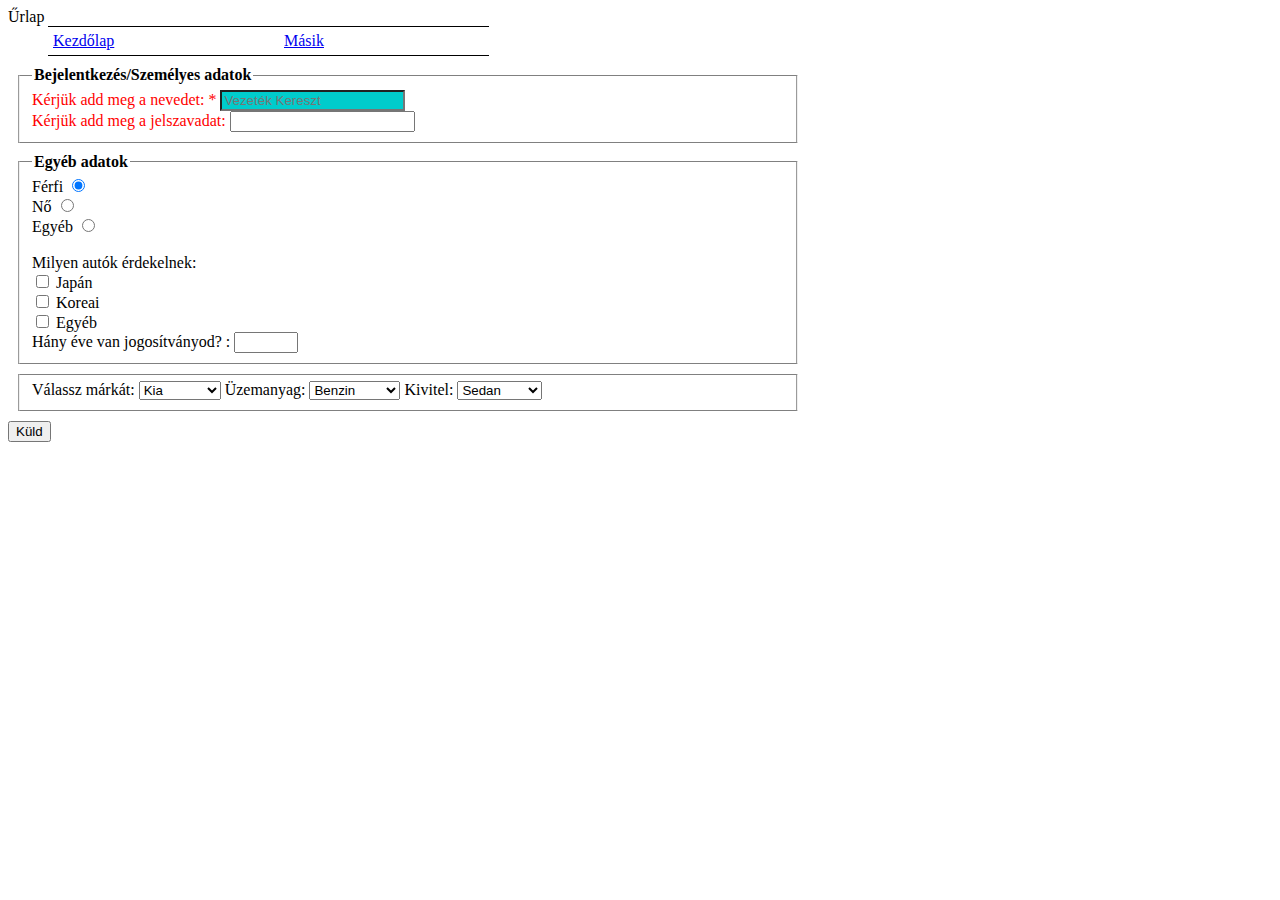
<file: RoliJoci/public_html/index.html>
<!DOCTYPE html>
<!--
To change this license header, choose License Headers in Project Properties.
To change this template file, choose Tools | Templates
and open the template in the editor.
-->
<html>
    <head>
        <title>TODO supply a title</title>
        <meta charset="UTF-8">
        <meta name="viewport" content="width=device-width, initial-scale=1.0">
        <link href="stilusunk.css" rel="stylesheet" type="text/css"/>
    </head>
     <body>
        <header>Űrlap</header>
        <main>
            <nav>
                <ul>
                    <li><a href="index.html">Kezdőlap</a></li>
                    <li><a href="masik.html">Másik</a></li>
                </ul>
            </nav>
            <article>
                <form action="feldolgoz.php" target="_blank" method="get">
                    <fieldset>
                        <legend>Bejelentkezés/Személyes adatok</legend>
                    <label for="nev">Kérjük add meg a nevedet: *</label>
                    <input type="text" name="nev" id="nev" required placeholder="Vezeték Kereszt"><br>
                    <label for="nev">Kérjük add meg a jelszavadat:</label>
                    <input type="password" name="jelszo" id="jelszo"><br>
                    </fieldset>
                    
                    <fieldset>
                        <legend>Egyéb adatok</legend>
                      <label for="male">Férfi</label>
                      <input type="radio" id="male" name="gender" value="male" checked >
                      <br>
                      
                      <label for="female">Nő</label>
                      <input type="radio" id="female" name="gender" value="female">
                      <br>
                      
                      <label for="other">Egyéb</label>
                      <input type="radio" id="other" name="gender" value="other">
                      
                      <br>
                      <br>
                      <label>Milyen autók érdekelnek:</label>
                      <br>
                        <input type="checkbox" id="vehicle1" name="vehicle1" value="Bike">
                        <label for="vehicle1"> Japán </label><br>
                        <input type="checkbox" id="vehicle2" name="vehicle2" value="Car">
                        <label for="vehicle2"> Koreai </label><br>
                        <input type="checkbox" id="vehicle3" name="vehicle3" value="Boat">
                        <label for="vehicle3"> Egyéb</label>
                        <br>
                        <label for="quantity">Hány éve van jogosítványod? :</label>
                        <input type="number" id="ev" name="ev" min="10" max="100">

                    </fieldset>
                    <fieldset>
                        <label for="cars">Válassz márkát:</label>
                        <select name="cars">
                          <option value="volvo">Kia</option>
                          <option value="saab">Hyundai</option>
                          <option value="mercedes">Honda</option>
                          <option value="mercedes">Acura</option>
                          <option value="audi">Toyota</option>
                          <option value="audi">Lexus</option>
                          <option value="saab">Mazda</option>
                          <option value="mercedes">Nissan</option>
                          <option value="audi">Mitsubishi</option>
                        </select>
                        <label for="cars">Üzemanyag:</label>
                        <select name="cars">
                          <option value="volvo">Benzin</option>
                          <option value="saab">Dízel</option>
                          <option value="audi">Benzin/Gáz</option>
                          <option value="mercedes">Elektromos</option>
                          <option value="audi">Hibrid</option>
                          <option value="audi">Egyéb></option>
                        </select>
                        <label for="cars">Kivitel:</label>
                        <select name="cars">
                          <option value="volvo">Sedan</option>
                          <option value="saab">Coupe</option>
                          <option value="audi">Cabrio</option>
                          <option value="mercedes">Kombi</option>
                          <option value="audi">Hatchback</option>
                          <option value="audi">Egyterű</option>
                        </select>
                    </fieldset>
                    <input type="submit" value="Küld">
                    
                    
                </form>
                
            </article>
        </main>
    </body>
</html>
</file>
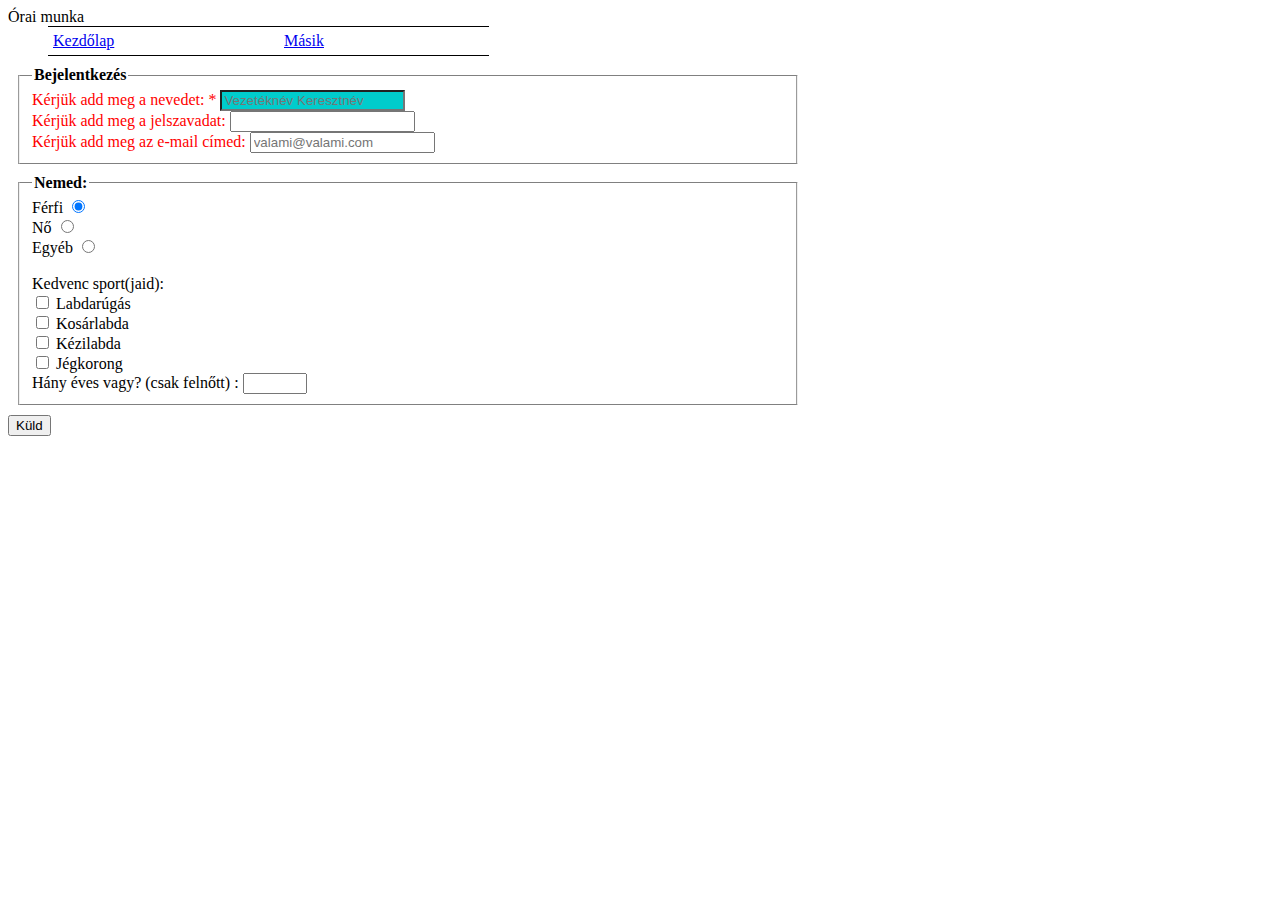
<file: RoliJoci/public_html/masik.html>
<!DOCTYPE html>
<!--
To change this license header, choose License Headers in Project Properties.
To change this template file, choose Tools | Templates
and open the template in the editor.
-->
<html>
    <head>
        <title>Tibai Roland</title>
        <meta charset="UTF-8">
        <meta name="viewport" content="width=device-width, initial-scale=1.0">
        <link href="stilusunk.css" rel="stylesheet" type="text/css"/>
    </head>
    <body>
        <header>Órai munka</header>
        <main>
            <nav>
                <ul>
                    <li><a href="index.html">Kezdőlap</a></li>
                    <li><a href="masik.html">Másik</a></li>
                </ul>
            </nav>
            <article>
                <form action="feldolgoz.php" target="_blank" method="get">
                    <fieldset>
                        <legend>Bejelentkezés</legend>
                    <label for="nev">Kérjük add meg a nevedet: *</label>
                    <input type="text" name="nev" id="nev" required placeholder="Vezetéknév Keresztnév"><br>
                    <label for="nev">Kérjük add meg a jelszavadat:</label>
                    <input type="password" name="jelszo" id="jelszo"><br>
                    <label for="nev">Kérjük add meg az e-mail címed: </label>
                    <input type="email" name="email" id="email" required placeholder="valami@valami.com"><br>
                    </fieldset>
                    
                    <fieldset>
                        <legend>Nemed:</legend>
                      <label for="male">Férfi</label>
                      <input type="radio" id="male" name="gender" value="male" checked >
                      <br>
                      
                      <label for="female">Nő</label>
                      <input type="radio" id="female" name="gender" value="female">
                      <br>
                      
                      <label for="other">Egyéb</label>
                      <input type="radio" id="other" name="gender" value="other">
                      
                      <br>
                      <br>
                      <label>Kedvenc sport(jaid):</label>
                      <br>
                        <input type="checkbox" id="sport1" name="vehicle1" value="Bike">
                        <label for="vehicle1"> Labdarúgás</label><br>
                        <input type="checkbox" id="sport2" name="vehicle2" value="Car">
                        <label for="vehicle2"> Kosárlabda</label><br>
                        <input type="checkbox" id="sport3" name="vehicle3" value="Boat">
                        <label for="vehicle3"> Kézilabda</label>
                        <br>
                        <input type="checkbox" id="sport4" name="vehicle1" value="Bike">
                        <label for="vehicle1"> Jégkorong</label><br>
                        
                        <label for="quantity">Hány éves vagy? (csak felnőtt) :</label>
                        <input type="number" id="ev" name="ev" min="18" max="100">

                    </fieldset>
                    <input type="submit" value="Küld">
                    
                    
                </form>
                
            </article>
        </main>
    </body>
</html>
</file>
<file: RoliJoci/public_html/stilusunk.css>
@charset "UTF-8";

main {
    max-width:800px;
}

fieldset{
    border-top:1px solid gray;
    border-bottom:1px solid gray;
    margin: 10px;
}

legend {
    font-weight: bold;
}

input[type=text] {
    background: #00cccc;
}

label[for=nev] {
    color:red;
}


nav ul{
    margin:auto;
    display:grid;
    grid-template-columns: repeat(4, auto);
    color: white;
}

nav li {
    border-top: 1px solid black;
    border-bottom: 1px solid black;
    padding: 5px;
    list-style-type: none;
}
</file>
